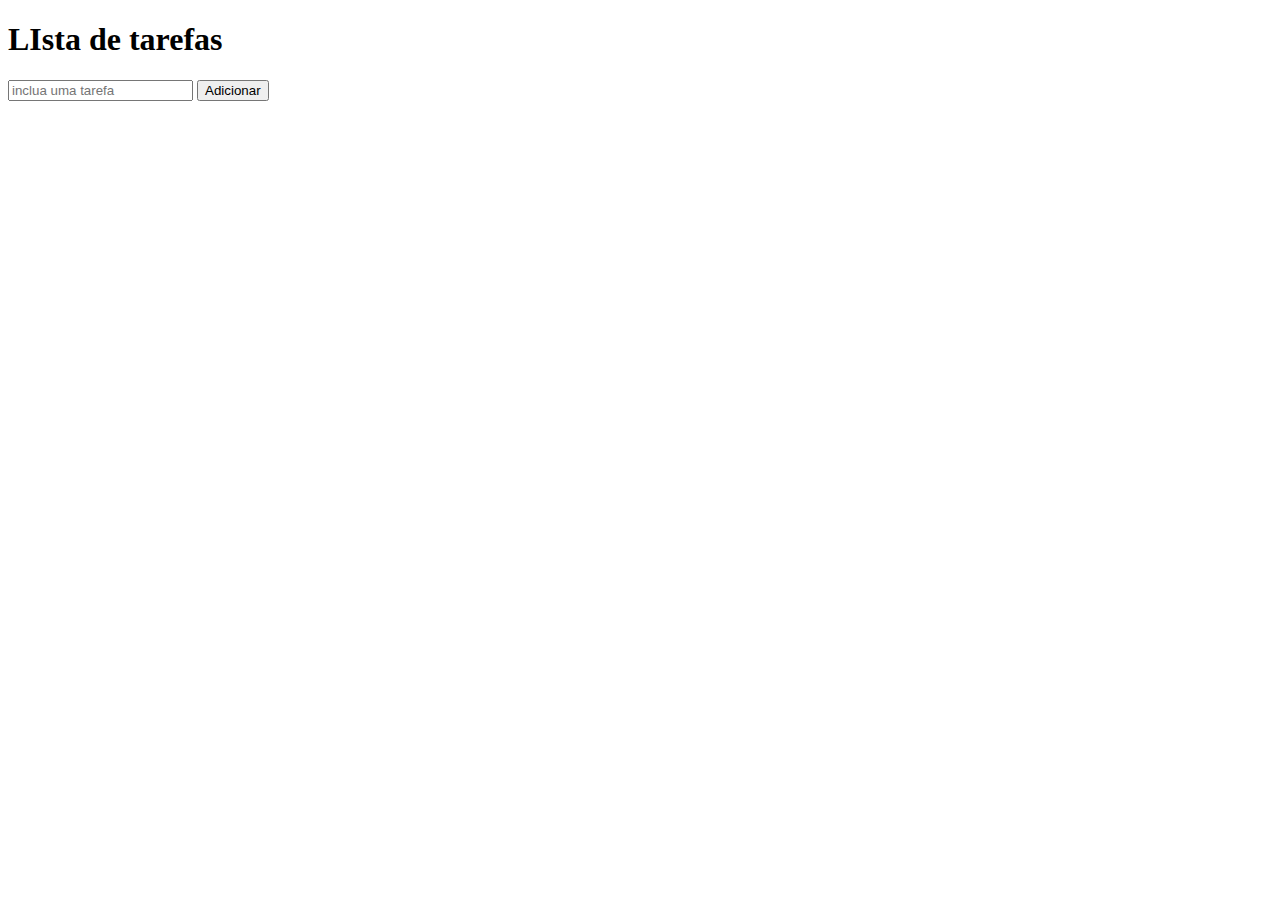
<file: index.html>
<!DOCTYPE html>
<html lang="pt-br">
<head>
    <meta charset="UTF-8">
    <meta name="viewport" content="width=device-width, initial-scale=1.0">
    <title>Document</title>
    <link rel="stylesheet.css" href="style.css">
</head>
<body> 

    <h1>LIsta de tarefas</h1>
    <input type="text" id="text.input" placeholder="inclua uma tarefa">
    <button onclick="AdicionarTarefa()">Adicionar</button>
    <p id="erro_msg"></p>
   
    <ul id="tarefas_lista"></ul>
    

    <script src ="tarefas.js"></script>

</body>
</html>
</file>
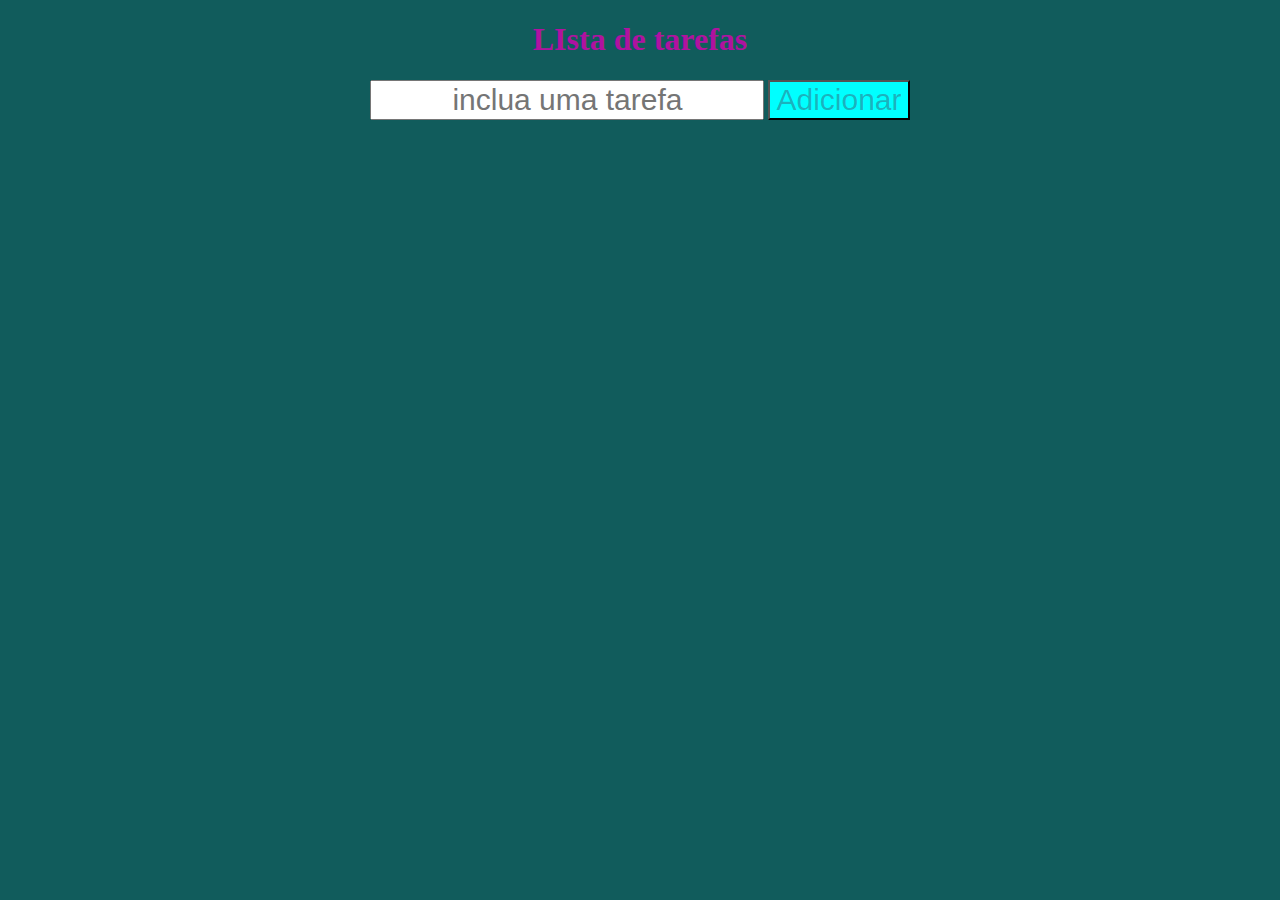
<file: tarefaos.html>
<!DOCTYPE html>
<html lang="pt-br">
<head>
    <meta charset="UTF-8">
    <meta name="viewport" content="width=device-width, initial-scale=1.0">
    <title>Document</title>
    <link rel="stylesheet" href="style.css">

</head>
<body> 

    <h1>LIsta de tarefas</h1>

    <input type="text" id="text.input" placeholder="inclua uma tarefa"
    class="input">

    <button onclick="AdicionarTarefa()" class="button">Adicionar</button>
    <p id="erro_msg"></p>
   
    <ul id="tarefas_lista"></ul>
    
    <script src ="tarefas.js"></script>
    
</body>




</html>
</file>
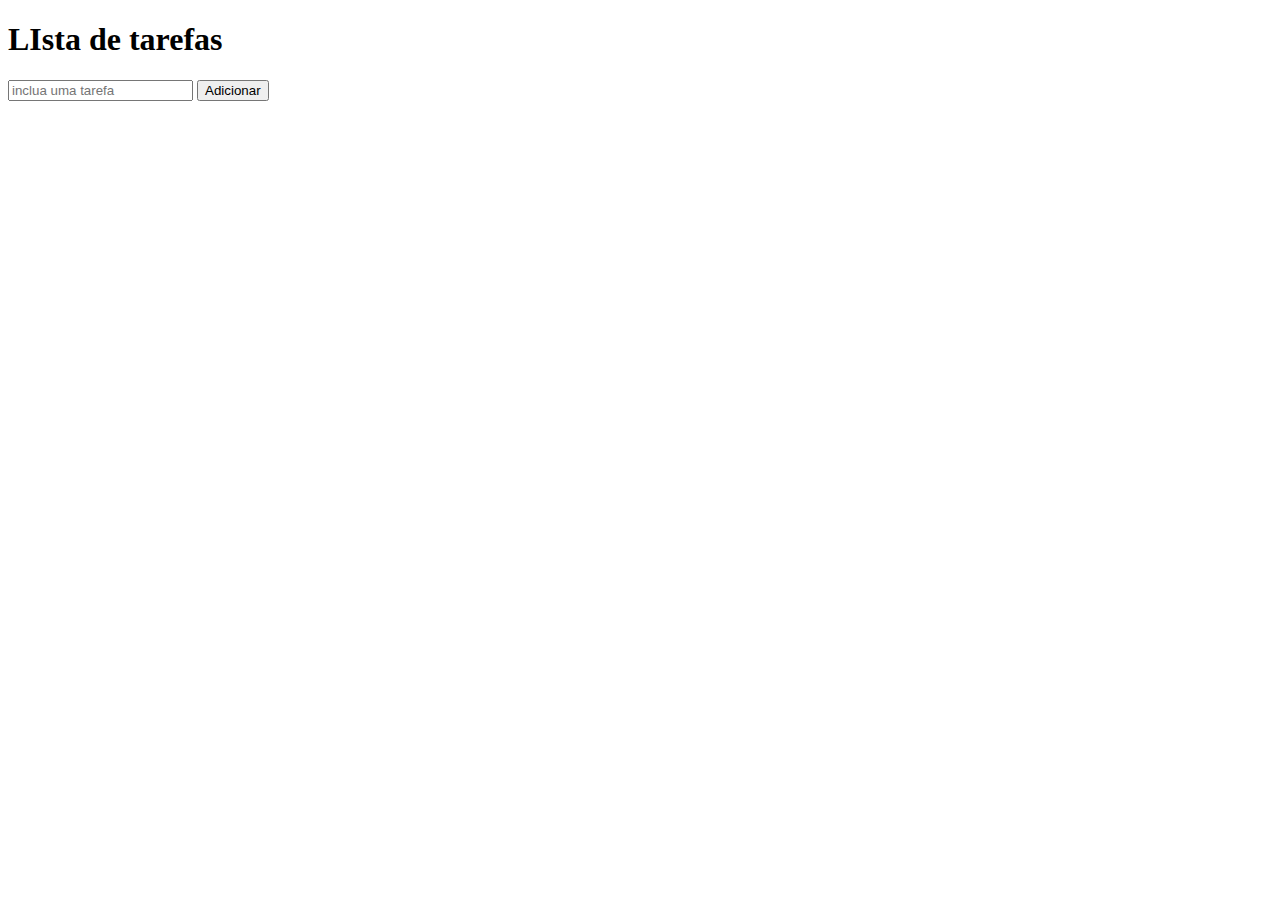
<file: tarefas.html>
<!DOCTYPE html>
<html lang="pt-br">
<head>
    <meta charset="UTF-8">
    <meta name="viewport" content="width=device-width, initial-scale=1.0">
    <title>Document</title>
    <link rel= "stylesheet.css" href="tarefas.css">
</head>
<body> 

    <h1>LIsta de tarefas</h1>
    <input type="text" id="text.input" placeholder="inclua uma tarefa">
    <button onclick="AdicionarTarefa()">Adicionar</button>
    <p id="erro_msg"></p>
   
    <ul id="tarefas_lista"></ul>
    

    <script src ="tarefas.js"></script>

</body>
</html>
</file>
<file: style.css>
body{
    text-align:center;
    background-color: rgb(17, 92, 92);
    color:rgb(176, 18, 160)
    
}

#tarefas_lista{
    background-color: black;
    align-items: center;
}
.tarefa_item {
    text-decoration: line-through;
    color: red;
    font-size: 30px;
    
}
.btn_completar{
    color:green;
    background-color: chartreuse;
    font-size: 30px;
}
.btn_deletar{
    color: plum;
    background-color: crimson;
    font-size: 30px;
}
.erro_msg {
    color: darkblue; 
    font-size: 30px;
}
.button{
    color: rgba(86, 11, 47, 0.322);
    background-color: aqua;
    font-size: 30px;
}
.input{
    font-size: 30px;
    text-align-last: center;
}

li{
    font-size: 30px;
    text-align:end;
}
</file>
